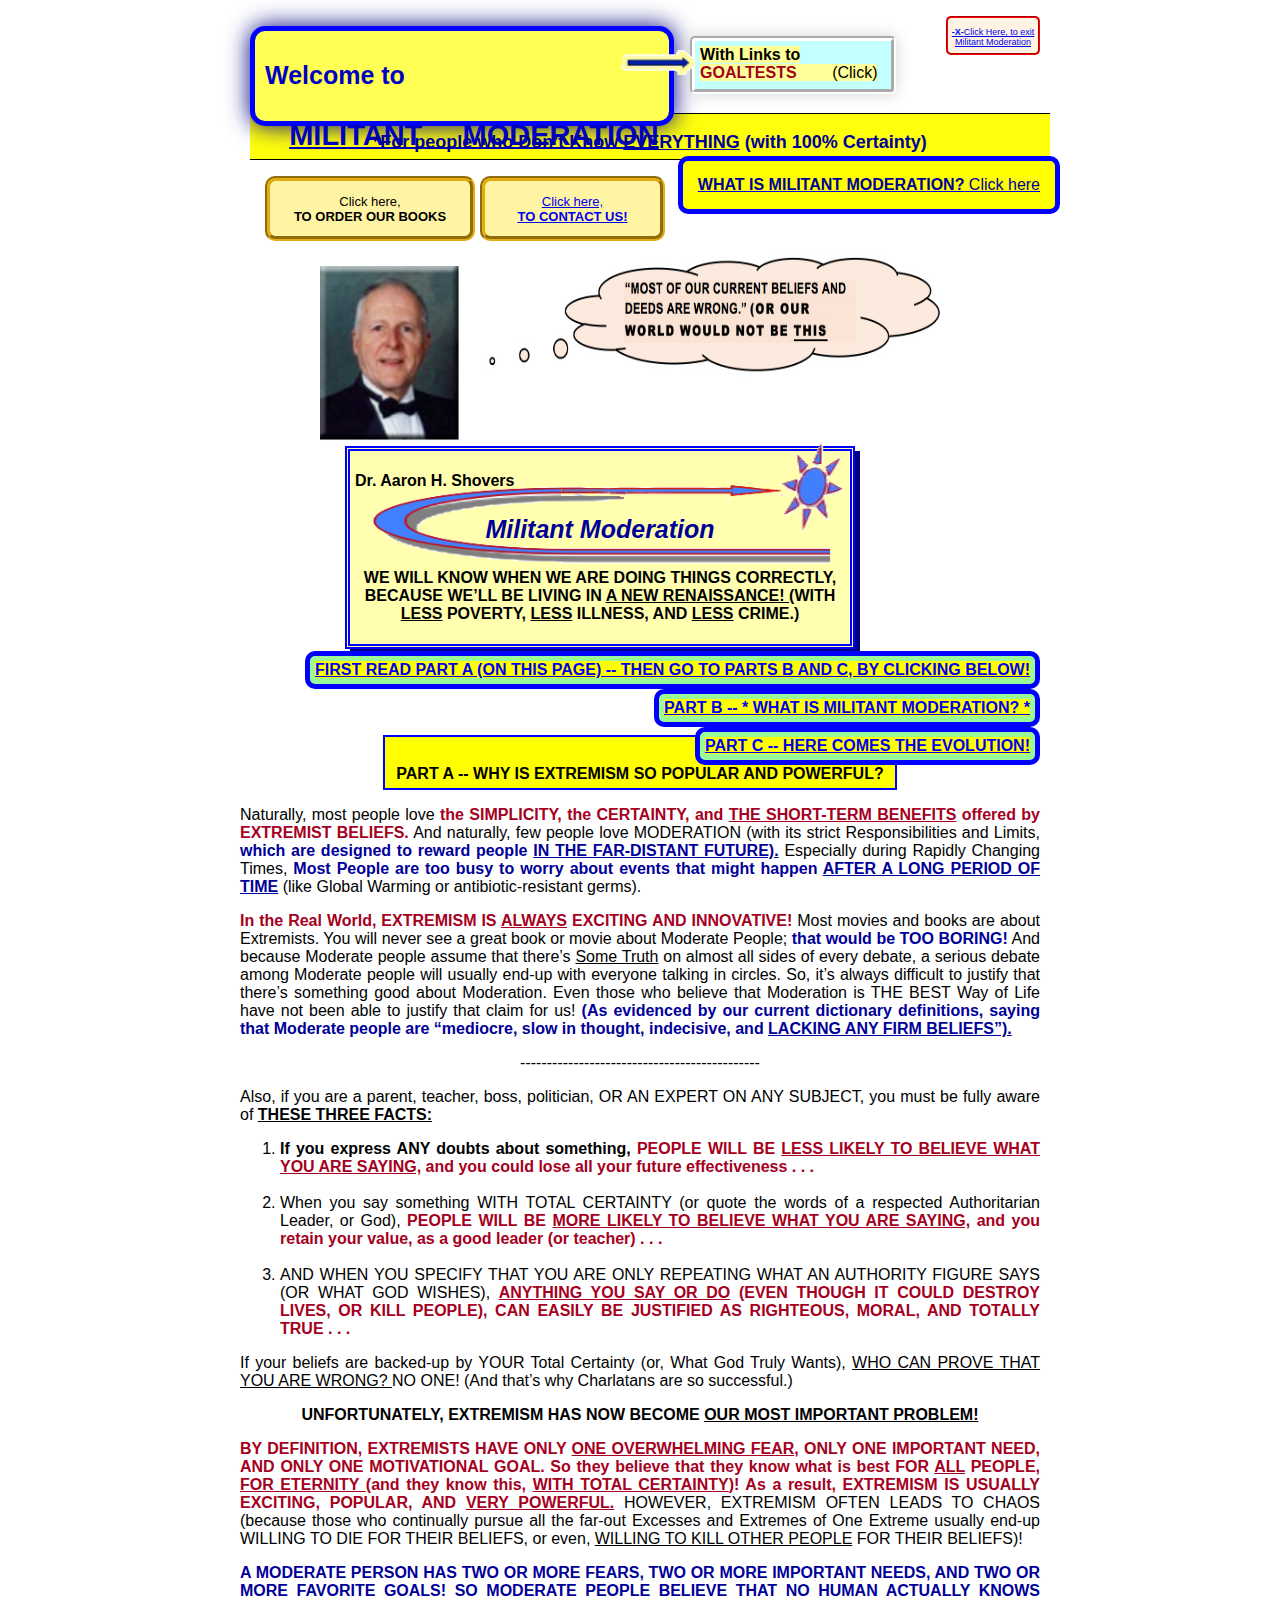
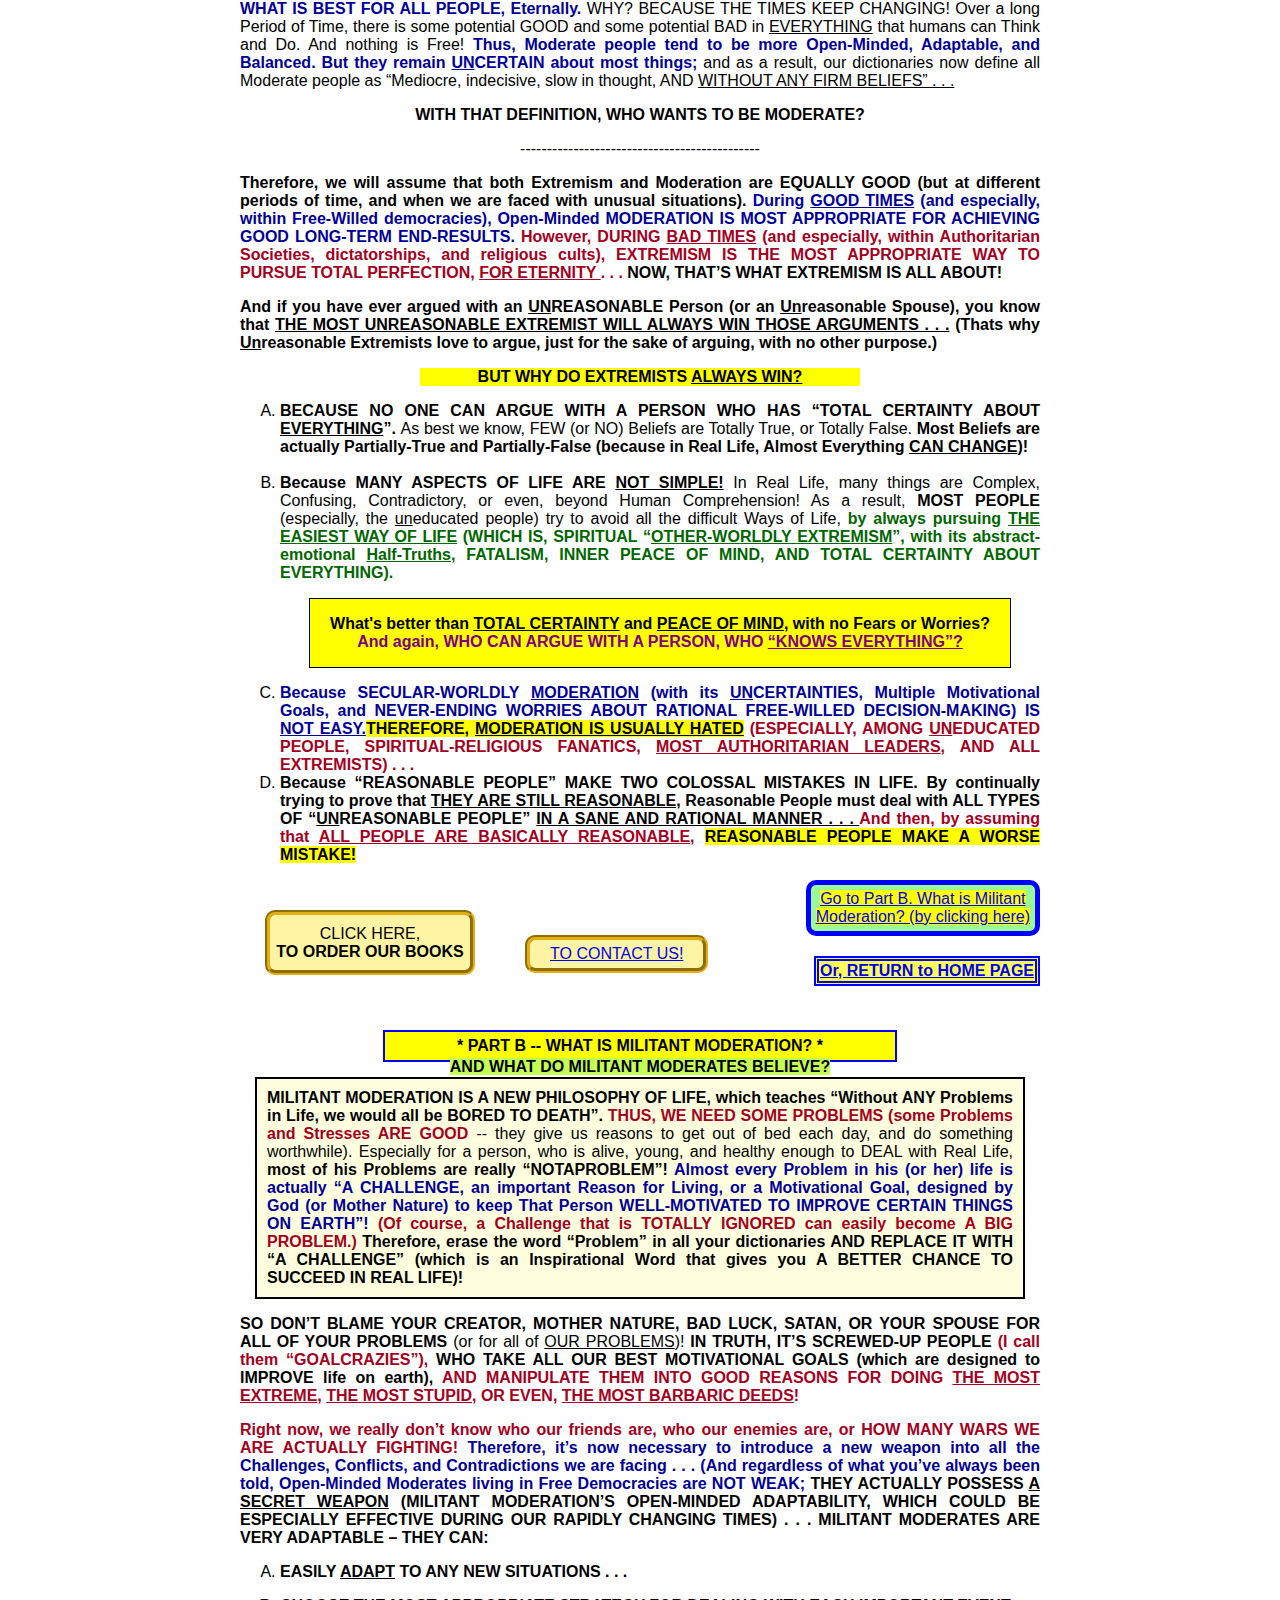
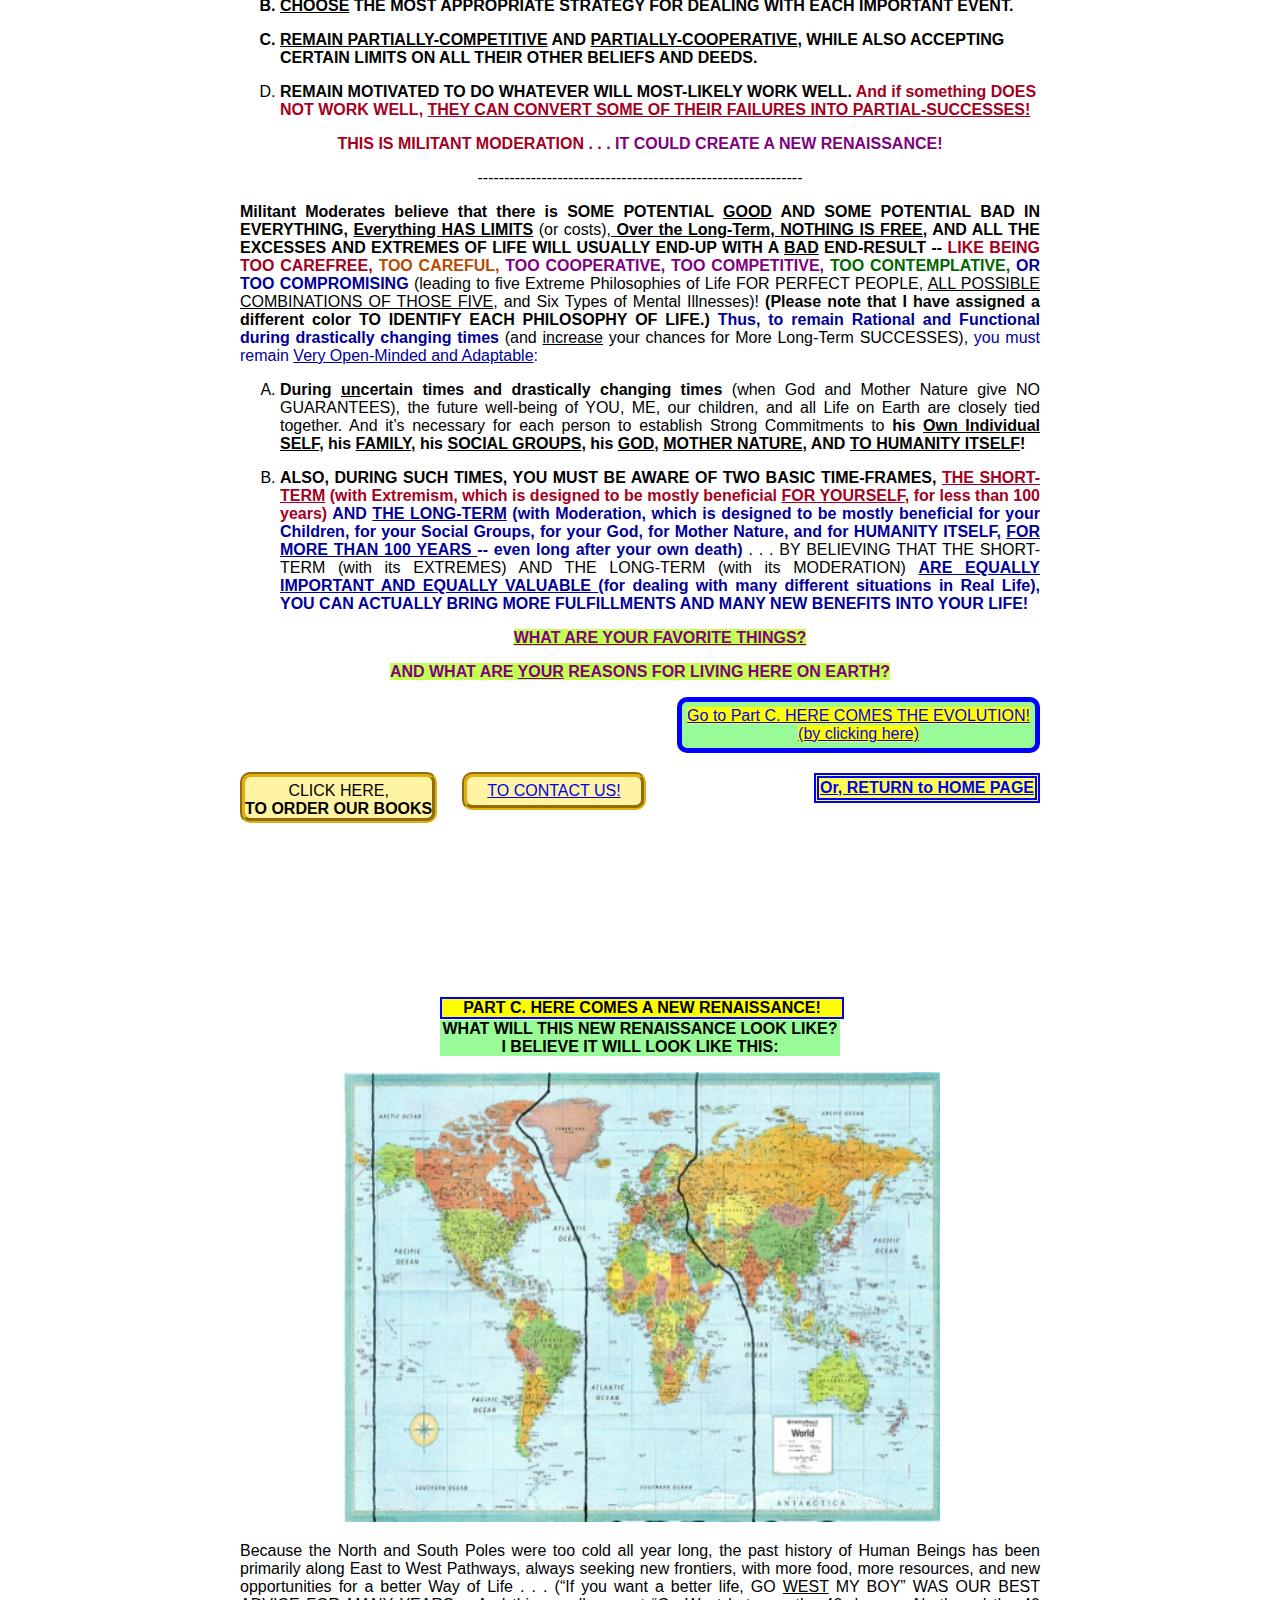
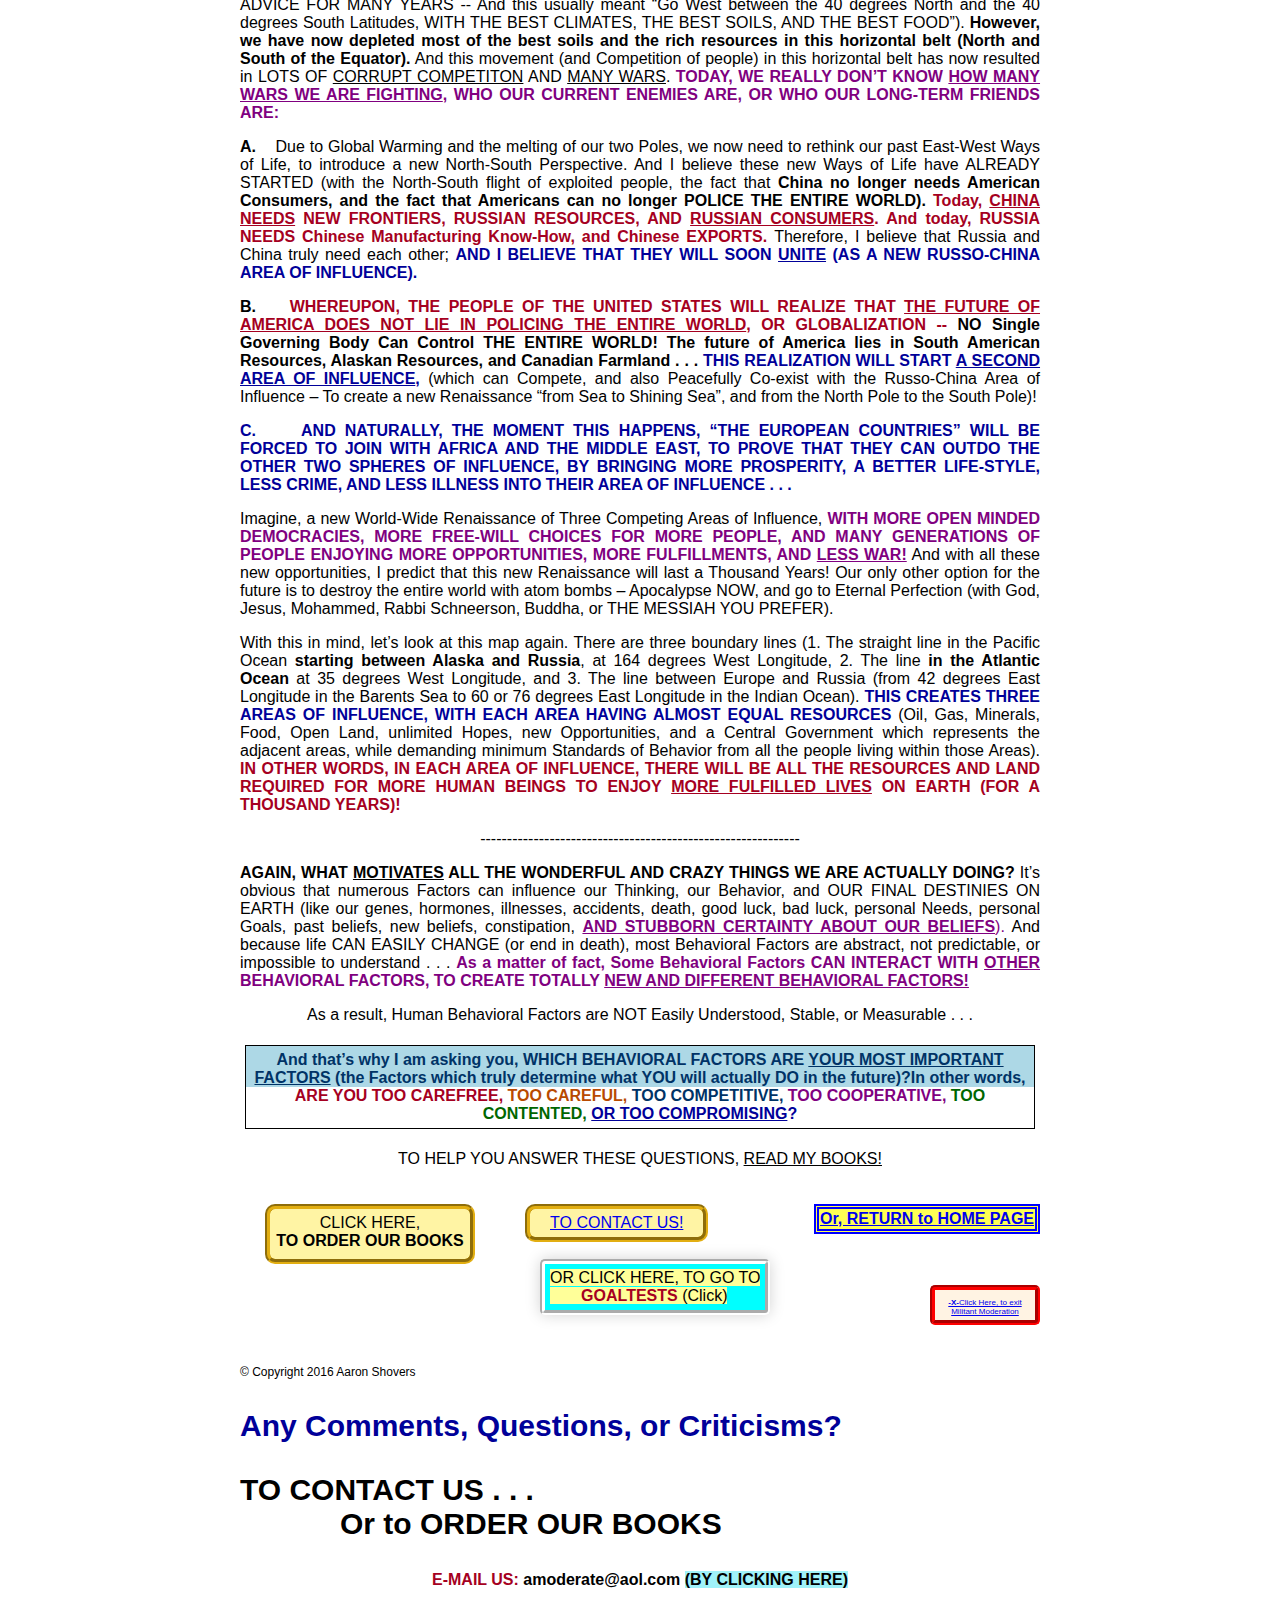
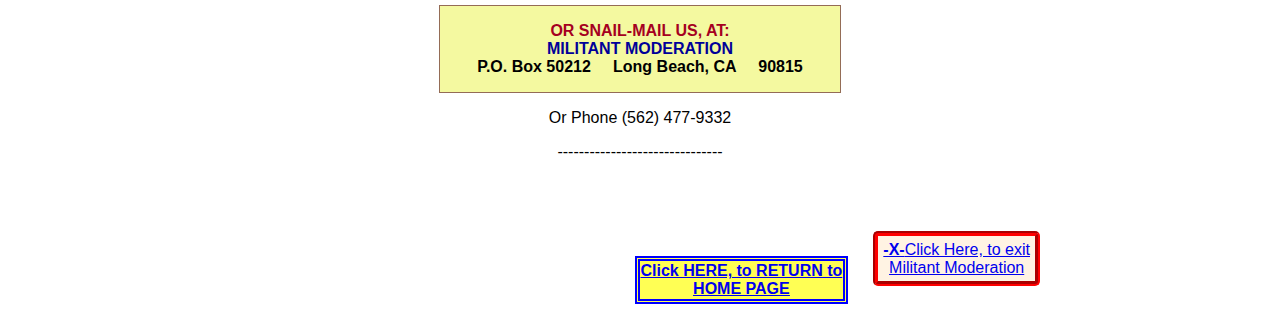
<file: index.html>
<!doctype html>
<html>
  <head>
    <meta charset="UTF-8" />
    <link rel="stylesheet" href="mm.css" />
  </head>
  <body>
    <div id="containerheader">
      <div id="welcometomilitant">
        <b>
          <div align="left">
            <p style="font-size:25px">Welcome to</p>
          </div>
          <p style="font-size:29px">&nbsp;&nbsp;&nbsp;<u>MILITANT &nbsp;&nbsp;&nbsp; MODERATION</u>
        </b>
        </span>
      </div>
      </b></span></p>
      <div id="containerright">
        <div id="withlinkstogoaltests"><span class="paleyellowbackground"><b>With Links to</b><br><span class="red"><b>GOALTESTS</b></span>&nbsp;&nbsp;&nbsp;&nbsp;&nbsp;&nbsp;&nbsp;&nbsp;(Click)</span></div>
        <div id="clickheretoexit1">
          <p style="font-size:5px">
          <center>
            <p style="font-size:9px"><a href="http://www.google.com"><b>-X-</b>Click Here, to exit <br>Militant Moderation</a></p>
          </center>
          </p>
        </div>
      </div>
      <img src="assets/firstarrow.gif" Alt="gotogoaltests" style="position: relative; margin-top: -150px; margin-bottom: 30px; right: 65px; width:80px;height:30px;">
      </b></span>
    </div>
    <div id="containermiddle">
      <center>
        <p>
        <div id="forpeoplewhodontknow">
          <span class="blue">
            <b>
              <p style="font-size:18px">*For people who Don’t Know <u>EVERYTHING</u> (with 100% Certainty)</p>
          </span>
        </div>
        </p></b>
      </center>
      </span>
      <div align="right">
        <div id="whatismilitant"><A href="#yellowblackborder"><span class="blue"><b>WHAT IS MILITANT MODERATION?</b> Click here</A></span></div>
        <div id="containerleft">
          <div id="clickherebooks">
            <center>
              <p style="font-size:13px">Click here,<br> <b>TO ORDER OUR BOOKS</p>
              </b>
            </center>
          </div>
          <div id="clickherecontact">
            <center>
              <p style="font-size:13px"><A HREF="#clickheretoexitend">Click here, <br><b>TO CONTACT US!</A></p>
            </center>
            </b>
          </div>
        </div>
        </p></center>
      </div>
    </div>
    <div id="containeraaronpicture">
      <img src="assets/aaronshovers.jpg" Alt="Dr Aaron Shovers" style="float: left; padding: 30px; width:140px;height:175px;">
      <img src="assets/speech_bubble.jpg" Alt="MOST OF OUR CURRENT BELIEFS AND DEEDS ARE WRONG." style="position: relative; margin-top: 10px; right: 30px; padding: 0px; width:500px;height:150px;">
    </div>
    <div id="aaronshoversboxcontainer">
      <div id="aaronshoversbox">
        <p><b>Dr. Aaron H. Shovers</b></p>
        <div align="center">
          <p>
            <b>
          <p style="font-size:25px"><span class="blue"> <b><i>Militant Moderation</i></b></span></b></p>
        </div>
        <center>
          <p><b>WE WILL KNOW WHEN WE ARE DOING THINGS CORRECTLY,     
            BECAUSE WE’LL BE LIVING IN <u>A NEW RENAISSANCE! </u>
            (WITH <u>LESS</u> POVERTY, <u>LESS</u> ILLNESS, AND <u>LESS</u> CRIME.) 
        </center>
        </b></p></center>
      </div>
      <img src="assets/sunologo.gif" Alt="Sun" style="position: relative; padding: 0px; margin-top: -210px; margin-bottom: 230px; right: -530px; padding: 0px; width:75px;height:100px;">
      <img src="assets/longarrow.gif" Alt="longarrow" style="position: relative; padding: 0px; margin-top: -710px; margin-bottom: 220px; right: -120px; padding: 0px; width:470px;height:100px;">
    </div>
    </p></center>
    <div id="threepartindex">
      <b>
        <div id="indexbluegreenbox"><span class="yellowbackground"><u><A HREF="#yellowblackborder">FIRST READ PART A</u> (ON THIS PAGE) --  THEN GO TO PARTS B AND C, BY CLICKING BELOW!</A>
      </b>
      </b></span></div>
      <b>
        <div id="indexbluegreenboxb"><span class="yellowbackground"><A HREF="#yellowblackborderb">PART B -- * WHAT IS MILITANT MODERATION? *</A>
      </b>
      </span></div>
      <b>
        <div id="indexbluegreenbox"><span class="yellowbackground"><A HREF="#yellowblackborderc">PART C -- HERE COMES THE EVOLUTION! </A>
      </b>
      </div></span>
    </div>
    </div>
    </div>
    <center>
      <b>
        <div id="yellowblackborder">PART A --  WHY IS EXTREMISM SO POPULAR AND POWERFUL?
      </b>
      </div>
    </center>
    </p>
    <div align="justify">
      <p>Naturally, most people love <span class ="red"><b> the SIMPLICITY, the CERTAINTY, and <u>THE SHORT-TERM BENEFITS</u> offered by EXTREMIST BELIEFS.</b> </span> And naturally, few people love MODERATION (with its strict Responsibilities and Limits, <span class="blue"><b>which are designed to reward people <u>IN THE FAR-DISTANT FUTURE).</u></b></span> Especially during Rapidly Changing Times, <span class="blue"><b> Most People are too busy to worry about events that might happen <u>AFTER A LONG PERIOD OF TIME</u></b></span> (like Global Warming or antibiotic-resistant germs).</p>
    </div>
    <div align="justify">
      <p><span class ="red"><b>In the Real World, EXTREMISM IS <u>ALWAYS</u> EXCITING AND INNOVATIVE!</b> </span> Most movies and books are about Extremists.  You will never see a great book or movie about Moderate People; <span class="blue"><b>that would be TOO BORING!</b> </span> And because Moderate people assume that there’s <u>Some Truth</u> on almost all sides of every debate, a serious debate among Moderate people will usually end-up with everyone talking in circles.  So, it’s always difficult to justify that there’s something good about Moderation.  Even those who believe that Moderation is THE BEST Way of Life have not been able to justify that claim for us!
        <span class="blue"><b>(As evidenced by our current dictionary definitions, saying that Moderate people are “mediocre, slow in thought, indecisive, and <u>LACKING ANY FIRM BELIEFS”).</u></b></span>
      </p>
    </div>
    <center>---------------------------------------------</center>
    <div align="justify">
      <p>Also, if you are a parent, teacher, boss, politician, OR AN EXPERT ON ANY SUBJECT, you must be fully aware of <b><u>THESE THREE FACTS:</u></b></p>
      <ul>
        <li>    <b>If you express ANY doubts about something, <span class ="red">PEOPLE WILL BE <u>LESS LIKELY TO BELIEVE WHAT YOU ARE SAYING,</u> and you could lose all your future effectiveness . . .  </span></b></li>
        <br>
        <li>    When you say something WITH TOTAL CERTAINTY (or quote  the words of a respected Authoritarian Leader, or God), <span class ="red"><b>PEOPLE WILL BE <u>MORE LIKELY TO BELIEVE WHAT YOU ARE SAYING,</u> and you retain your value, as a good leader (or teacher) . . .</b></span></li>
        <br>
        <li>  AND WHEN YOU SPECIFY THAT YOU ARE ONLY REPEATING WHAT AN AUTHORITY FIGURE SAYS (OR WHAT GOD WISHES), <span class ="red"><b><u>ANYTHING YOU SAY OR DO</u> (EVEN THOUGH IT COULD DESTROY LIVES, OR KILL PEOPLE), CAN EASILY BE JUSTIFIED AS RIGHTEOUS, MORAL, AND TOTALLY TRUE . . .</b></span></li>
      </ul>
      <p>If your beliefs are backed-up by YOUR Total Certainty (or, What God Truly Wants), <u>WHO CAN PROVE THAT YOU ARE WRONG? </u> NO ONE!   (And that’s why Charlatans are so successful.)</p>
      <p>
      <center><b>UNFORTUNATELY, EXTREMISM HAS NOW BECOME <u>OUR MOST IMPORTANT PROBLEM!</u></b></center>
      </p>
    </div>
    <div align="justify">
      <p><span class ="red"><b>BY DEFINITION, EXTREMISTS HAVE ONLY <u>ONE OVERWHELMING FEAR,</u> ONLY ONE IMPORTANT NEED, AND ONLY ONE MOTIVATIONAL GOAL.  So they believe that they know what is best FOR <u>ALL</u> PEOPLE, <u>FOR ETERNITY </u>(and they know this, <u>WITH TOTAL CERTAINTY</u>)!  As a result, EXTREMISM IS USUALLY EXCITING, POPULAR, AND <u>VERY POWERFUL.</u></b> </span> HOWEVER, EXTREMISM OFTEN LEADS TO CHAOS (because those who continually pursue all the far-out Excesses and Extremes of One Extreme usually end-up WILLING TO DIE FOR THEIR BELIEFS, or even, <u>WILLING TO KILL OTHER PEOPLE</u> FOR THEIR BELIEFS)!</p>
    </div>
    <div align="justify">
      <p><span class ="blue"><b>A MODERATE PERSON HAS TWO OR MORE FEARS, TWO OR MORE IMPORTANT NEEDS, AND TWO OR MORE FAVORITE GOALS!  SO MODERATE PEOPLE BELIEVE THAT NO HUMAN ACTUALLY KNOWS WHAT IS BEST FOR ALL PEOPLE, Eternally.</b></span>  WHY?  BECAUSE THE TIMES KEEP CHANGING!  Over a long Period of Time, there is some potential GOOD and some potential BAD in <u>EVERYTHING</u> that humans can Think and Do.  And nothing is Free! <span class ="blue"> <b>Thus, Moderate people tend to be more Open-Minded, Adaptable, and Balanced. But they remain <u>UN</u>CERTAIN about most things;</b></span> and as a result, our dictionaries now define all Moderate people as “Mediocre, indecisive, slow in thought, AND <u>WITHOUT ANY FIRM BELIEFS” . . .</u> </p>
    </div>
    <p>
    <center><b>WITH THAT DEFINITION, WHO WANTS TO BE MODERATE?</b></center>
    </p>
    <center>---------------------------------------------</center>
    <div align="justify">
      <p><b>Therefore, we will assume that both Extremism and Moderation are EQUALLY GOOD (but at different periods of time, and when we are faced with unusual situations). <span class ="blue"> <b>During <u>GOOD TIMES</u> (and especially, within Free-Willed democracies), Open-Minded MODERATION IS MOST APPROPRIATE FOR ACHIEVING GOOD LONG-TERM END-RESULTS. </b></span> <span class ="red"><b>However, DURING <u>BAD TIMES</u> (and especially, within Authoritarian Societies, dictatorships, and religious cults), EXTREMISM IS THE MOST APPROPRIATE WAY TO PURSUE TOTAL PERFECTION, <u>FOR ETERNITY </u>. . . </b></span> <b>NOW, THAT’S WHAT EXTREMISM IS ALL ABOUT!</b></b></p>
    </div>
    <div align="justify">
      <p><b>And if you have ever argued with an <u>UN</u>REASONABLE Person (or an <u>Un</u>reasonable Spouse), you know that <u>THE MOST UNREASONABLE EXTREMIST WILL ALWAYS WIN THOSE ARGUMENTS . . .</u>
        (Thats why <u>Un</u>reasonable Extremists love to argue, just for the sake of arguing, with no other purpose.)</b>
      </p>
    </div>
    <p>
    <center>
      <b>
        <div id="yellowsansborder">BUT WHY DO EXTREMISTS <u>ALWAYS WIN?</u></div>
      </b>
    </center>
    </p>
    <ol>
      <li>
        <div align="justify"><b>BECAUSE NO ONE CAN ARGUE WITH A PERSON WHO HAS “TOTAL CERTAINTY ABOUT <u>EVERYTHING</u>”. </b> As best we know, FEW (or NO) Beliefs are Totally True, or Totally False. <b> Most Beliefs are actually Partially-True and Partially-False (because in Real Life, Almost Everything <u>CAN CHANGE</u>)!</b>
      </li>
      </div>
      <br>
      <li>
        <div align="justify"><b>Because MANY ASPECTS OF LIFE ARE <u>NOT SIMPLE!</u></b>  In Real Life, many things are Complex, Confusing, Contradictory, or even, beyond Human Comprehension!  As a result, <b>MOST PEOPLE</b> (especially, the <u>un</u>educated people) try to avoid all the difficult Ways of Life, <span class ="green"><b>by always pursuing <u>THE EASIEST WAY OF LIFE</u> (WHICH IS, SPIRITUAL “<u>OTHER-WORLDLY EXTREMISM</u>”, with its abstract-emotional <u>Half-Truths</u>, FATALISM, INNER PEACE OF MIND, AND TOTAL CERTAINTY ABOUT EVERYTHING).</b></span>
      </li>
      </div>
      <br><br>
      <center>
        <div id="yellowbigblackborder">
          <b>
            <p>What's better than <u>TOTAL CERTAINTY</u> and <u>PEACE OF MIND</u>, with no Fears or Worries?<br>
              <span class ="purple">And again, WHO CAN ARGUE WITH A PERSON, WHO <u> “KNOWS EVERYTHING”?</u></span>
            </p>
        </div>
        </b>
      </center>
      <br><br>
      <li>
        <div align="justify"><b><span class ="blue">Because SECULAR-WORLDLY <u>MODERATION</u> (with its <u>UN</u>CERTAINTIES, Multiple Motivational Goals, and NEVER-ENDING WORRIES ABOUT RATIONAL FREE-WILLED DECISION-MAKING) IS <u>NOT EASY.</u></span><span class="yellowbackground">THEREFORE, <u>MODERATION IS USUALLY HATED</u></span> <span class ="red"> (ESPECIALLY, AMONG <u>UN</u>EDUCATED PEOPLE, SPIRITUAL-RELIGIOUS FANATICS, <u>MOST AUTHORITARIAN LEADERS</u>, AND ALL EXTREMISTS) . . .</b></span>
      </li>
      </b></div>
      <li>
        <div align="justify"><b>Because “REASONABLE PEOPLE” MAKE TWO COLOSSAL MISTAKES IN LIFE.  By continually trying to prove that <u>THEY ARE STILL REASONABLE,</u> Reasonable People must deal with ALL TYPES OF “<u>UN</u>REASONABLE  PEOPLE” <u>IN A SANE AND RATIONAL MANNER . . .  </u><span class ="red">And then, by assuming that <u>ALL PEOPLE ARE BASICALLY REASONABLE,</u></span> <span class="yellowbackground">REASONABLE PEOPLE MAKE A WORSE MISTAKE!</b>
      </li>
      </span></b></div>
    </ol>
    <div id="indexbluegreenbox">
      <center><A HREF="#yellowblackborderb"><span class="yellowbackground">Go to Part B. What is Militant<br> Moderation? (by clicking here)</A></span></center>
    </div>
    <div id="containerpartconclusion">
      <div id="clickherebooksb">
        <center>CLICK HERE, <br> <b>TO ORDER OUR BOOKS</b></center>
      </div>
      <div id="tocontactusb">
        <center><A HREF="#clickheretoexitend">TO CONTACT US!</A></center>
      </div>
      <div id="returntohomepage">
        <center><b><A HREF="#containerheader">Or, RETURN to HOME PAGE</A></b></center>
      </div>
    </div>
    <p>
    <center>
      <div class id="yellowblackborderb"><b>* PART B -- WHAT IS MILITANT MODERATION? * </b> </div>
    </center>
    </p>
    <p>
    <center><span class ="greenbackground"><b>AND WHAT DO MILITANT MODERATES BELIEVE?</b></span></center>
    </p>
    <div class id="newphilosophyoflife">
      <div align="justify"><b>MILITANT MODERATION IS A NEW PHILOSOPHY OF LIFE, which teaches “Without ANY Problems in Life, we would all be BORED TO DEATH”. <span class ="red"> THUS, WE NEED SOME PROBLEMS (some Problems and Stresses ARE GOOD </b></span>-- they give us reasons to get out of bed each day, and do something worthwhile).  Especially for a person, who is alive, young, and healthy enough to DEAL with Real Life, <b>most of his Problems are really “NOTAPROBLEM”! </b><b>  <span class ="blue">Almost every Problem in his (or her) life is actually “A CHALLENGE, an important Reason for Living, or a Motivational Goal, designed by God (or Mother Nature) to keep That Person WELL-MOTIVATED TO IMPROVE CERTAIN THINGS ON EARTH”! </span><span class ="red"> (Of course, a Challenge that is TOTALLY IGNORED can easily become A BIG PROBLEM.) </span> Therefore, erase the word “Problem” in all your dictionaries AND REPLACE IT WITH “A CHALLENGE” (which is an Inspirational Word that gives you A BETTER CHANCE TO SUCCEED IN REAL LIFE)!</b></div>
      </b>
    </div>
    <p>
      <b>
    <div align="justify">SO DON’T BLAME YOUR CREATOR, MOTHER NATURE, BAD LUCK, SATAN, OR YOUR SPOUSE FOR ALL OF YOUR PROBLEMS</b> (or for all of <u>OUR PROBLEMS</u>)! <b> IN TRUTH, IT’S SCREWED-UP PEOPLE<span class ="red"> (I call them “GOALCRAZIES”),</span> WHO TAKE ALL OUR BEST MOTIVATIONAL GOALS (which are designed to IMPROVE life on earth),<span class ="red"> AND MANIPULATE THEM INTO GOOD REASONS FOR DOING <u>THE MOST EXTREME</u>, <u>THE MOST STUPID</u>, OR EVEN, <u>THE MOST BARBARIC DEEDS</u>!</b></span></p></b></div>
    <p>
    <div align="justify"><span class ="red"><b>Right now, we really don’t know who our friends are, who our enemies are, or HOW MANY WARS WE ARE ACTUALLY FIGHTING!</span><span class ="blue">  Therefore, it’s now necessary to introduce a new weapon into all the Challenges, Conflicts, and Contradictions we are facing . . .  (And regardless of what you’ve always been told, Open-Minded Moderates living in Free Democracies are NOT WEAK; </span>THEY ACTUALLY POSSESS <u>A SECRET WEAPON</u> (MILITANT MODERATION’S OPEN-MINDED ADAPTABILITY, WHICH COULD BE ESPECIALLY EFFECTIVE DURING OUR RAPIDLY CHANGING TIMES) . . .  MILITANT MODERATES ARE VERY ADAPTABLE – THEY CAN:</b></p></span></div>
    <ol>
      <p>
        <b>
      <li>  EASILY <u>ADAPT</u> TO ANY NEW SITUATIONS . . . </p></li>
      <p><li> <u>CHOOSE</u> THE MOST APPROPRIATE STRATEGY FOR DEALING WITH EACH IMPORTANT EVENT.</p></li>
      <p><li> <u>REMAIN PARTIALLY-COMPETITIVE</u> AND <u>PARTIALLY-COOPERATIVE</u>, WHILE ALSO ACCEPTING CERTAIN LIMITS ON ALL THEIR OTHER BELIEFS AND DEEDS.</p></li>
      <p><li> REMAIN MOTIVATED TO DO WHATEVER WILL MOST-LIKELY WORK WELL.  <span class ="red">And if something DOES NOT WORK WELL, <u>THEY CAN CONVERT SOME OF THEIR FAILURES INTO PARTIAL-SUCCESSES!</u></b></span></p></li>
      </p></p></p></b></p>
    </ol>
    <p>
    <center><span class ="red"><b>THIS IS MILITANT MODERATION . . .</span><span class ="purple">  IT COULD CREATE A NEW RENAISSANCE!</b></span></center>
    </p>
    </ol>
    <center>-------------------------------------------------------------</center>
    <p>
      <b>
    <div align="justify">Militant Moderates believe that there is SOME POTENTIAL <u>GOOD</u> AND SOME POTENTIAL BAD IN EVERYTHING, <u>Everything HAS LIMITS</u></b> (or costs),<b><u> Over the Long-Term, NOTHING IS FREE</u>, AND ALL THE EXCESSES AND EXTREMES OF LIFE WILL USUALLY END-UP WITH A <u>BAD</u> END-RESULT  -- <span class ="red">LIKE BEING TOO CAREFREE, </span><span class ="yellow">TOO CAREFUL,</span><span class ="purple"> TOO COOPERATIVE, TOO COMPETITIVE,</span><span class ="green"> TOO CONTEMPLATIVE,</span><span class ="blue"> OR TOO COMPROMISING </span></b>(leading to five Extreme Philosophies of Life FOR PERFECT PEOPLE, <u>ALL POSSIBLE COMBINATIONS OF THOSE FIVE</u>, and Six Types of Mental Illnesses)!  <b>(Please note that I have assigned a different color TO IDENTIFY EACH PHILOSOPHY OF LIFE.)  <span class ="blue">Thus, to remain Rational and Functional during drastically changing times </span></b>(and <u>increase</u> your chances for More Long-Term SUCCESSES), <span class ="blue">you must remain <u>Very Open-Minded and Adaptable</u>:</span></p></div>
    <ol>
      <p>
      <li>
        <div align="justify"><b>During <u>un</u>certain times and drastically changing times</b> (when God and Mother Nature give NO GUARANTEES), the future well-being of YOU, ME, our children, and all Life on Earth are closely tied together.  And it’s necessary for each person to establish Strong Commitments to <b>his <u>Own Individual SELF</u>, his <u>FAMILY</u>, his <u>SOCIAL GROUPS</u>, his <u>GOD</u>, <u>MOTHER NATURE</u>, AND <u>TO HUMANITY ITSELF</u>!  </b></p></span>
      </li>
      </div>
      <p>
      <li>
        <div align="justify"><b>ALSO, DURING SUCH TIMES, YOU MUST BE AWARE OF TWO BASIC TIME-FRAMES, <span class ="red"><u>THE SHORT-TERM</u> (with Extremism, which is designed to be mostly beneficial <u>FOR YOURSELF</u>, for less than 100 years) </span><span class ="blue">AND <u>THE LONG-TERM</u> (with Moderation, which is designed to be mostly beneficial for your Children, for your Social Groups, for your God, for Mother Nature, and for HUMANITY ITSELF, <u>FOR MORE THAN 100 YEARS </u>-- even long after your own death)</span> </b>. . .  BY BELIEVING THAT THE SHORT-TERM (with its EXTREMES) AND THE LONG-TERM (with its MODERATION) <span class ="blue"><b><u>ARE EQUALLY IMPORTANT AND EQUALLY VALUABLE </u>(for dealing with many different situations in Real Life), YOU CAN ACTUALLY BRING MORE FULFILLMENTS AND MANY NEW BENEFITS INTO YOUR LIFE!</span></b></p></span></div>
        <p>
        <center><span class ="purple"><b> <span class="greenbackground"> <u>WHAT ARE YOUR FAVORITE THINGS?</u></p></span></b></span></center>
        </p></span>
      </li>
    </ol>
    <center>
      <b>
        <p><span class ="purple"><span class="greenbackground">AND WHAT ARE <u>YOUR</u> REASONS FOR LIVING HERE ON EARTH?</span>
    </center>
    </p></span></p></center></p></p></b>
    <div id="indexbluegreenbox">
      <center><A HREF="#partc"><span class="yellowbackground">Go to Part C. HERE COMES THE EVOLUTION!<br>(by clicking here)</A></span></center>
    </div>
    <div id="containerpartconclusion">
      <div id="clickherebooksc">
        <center>CLICK HERE, <br> <b>TO ORDER OUR BOOKS</b></center>
      </div>
      <div id="tocontactus">
        <center><A HREF="#clickheretoexitend">TO CONTACT US!</A></center>
      </div>
      <div id="returntohomepage">
        <center><b><A HREF="#containerheader">Or, RETURN to HOME PAGE</A>
          </b>
        </center>
      </div>
    </div>
    </A></center></div></center></p></li></p></ol>
    <div id="yellowblackborderc">
      <b>
        <center>PART C.  HERE COMES A NEW RENAISSANCE!
      </b>
      </center>
    </div>
    <p>
    <center>
      <div id="whatwillthisnew"><b>WHAT WILL THIS NEW RENAISSANCE LOOK LIKE? <br> I BELIEVE IT WILL LOOK LIKE THIS:</b></div>
    </center>
    </b></p></b>
    <center><img src="assets/worldmap.jpg" Alt="world map" style="float: center; width:600px;height:450px;"> </center>
    <p>
    <div align="justify">Because the North and South Poles were too cold all year long, the past history of Human Beings has been primarily along East to West Pathways, always seeking new frontiers, with more food, more resources, and new opportunities for a better Way of Life . . .  (“If you want a better life, GO <u>WEST</u> MY BOY” WAS OUR BEST ADVICE FOR MANY YEARS --  And this usually meant “Go West between the 40 degrees North and the 40 degrees South Latitudes, WITH THE BEST CLIMATES, THE BEST SOILS, AND THE BEST FOOD”).  <b>However, we have now depleted most of the best soils and the rich resources in this horizontal belt (North and South of the Equator).</b>  And this movement (and Competition of people) in this horizontal belt has now resulted in LOTS OF <u>CORRUPT COMPETITON</u> AND <u>MANY WARS</u>.  <span class ="purple"><b>TODAY, WE REALLY DON’T KNOW <u>HOW MANY WARS WE ARE FIGHTING</u>, WHO OUR CURRENT ENEMIES ARE, OR WHO OUR LONG-TERM FRIENDS ARE:</span></b></p></span></div>
    <div align="justify"><b>A.  &nbsp;  &nbsp;</b>Due to Global Warming and the melting of our two Poles, we now need to rethink our past East-West Ways of Life, to introduce a new North-South Perspective.  And I believe these new Ways of Life have ALREADY STARTED (with the North-South flight of exploited people, the fact that <b>China no longer needs American Consumers, and the fact that Americans can no longer POLICE THE ENTIRE WORLD).  <span class ="red">Today, <u>CHINA NEEDS</u> NEW FRONTIERS, RUSSIAN RESOURCES, AND <u>RUSSIAN CONSUMERS</u>.  And today, RUSSIA NEEDS Chinese Manufacturing Know-How, and Chinese EXPORTS. </b></span> Therefore, I believe that Russia and China truly need each other; <span class ="blue"><b>AND I BELIEVE THAT THEY WILL SOON <u>UNITE</u> (AS A NEW RUSSO-CHINA AREA OF INFLUENCE). </b> </span></b></div>
    <p>
      <b>
    <div align="justify">B. &nbsp;  &nbsp;</b><span class ="red"><b>WHEREUPON, THE PEOPLE OF THE UNITED STATES WILL REALIZE THAT <u>THE FUTURE OF AMERICA DOES NOT LIE IN POLICING THE ENTIRE WORLD</u>, OR GLOBALIZATION --</span> NO Single Governing Body Can Control THE ENTIRE WORLD!  The future of America lies in South American Resources, Alaskan Resources, and Canadian Farmland . . .  <span class ="blue">THIS REALIZATION WILL START <u>A SECOND AREA OF INFLUENCE</u>,</b> </span>(which can Compete, and also Peacefully Co-exist with the Russo-China Area of Influence – To create a new Renaissance “from Sea to Shining Sea”, and from the North Pole to the South Pole)! </p></b></span></div>
    <div align="justify">
      <p><span class ="blue"><b>C.  &nbsp;  &nbsp;  AND NATURALLY, THE MOMENT THIS HAPPENS, “THE EUROPEAN COUNTRIES” WILL BE FORCED TO JOIN WITH AFRICA AND THE MIDDLE EAST, TO PROVE THAT THEY CAN OUTDO THE OTHER TWO SPHERES OF INFLUENCE, BY BRINGING MORE PROSPERITY, A BETTER LIFE-STYLE, LESS CRIME, AND LESS ILLNESS INTO THEIR AREA OF INFLUENCE . . . </b></span></p>
    </div>
    <div align="justify">
      <p>Imagine, a new World-Wide Renaissance of Three Competing Areas of Influence, <span class ="purple"><b>WITH MORE OPEN MINDED DEMOCRACIES, MORE FREE-WILL CHOICES FOR MORE PEOPLE, AND MANY GENERATIONS OF PEOPLE ENJOYING MORE OPPORTUNITIES, MORE FULFILLMENTS, AND <u>LESS WAR!</u></b> </span> And with all these new opportunities, I predict that this new Renaissance will last a Thousand Years!  Our only other option for the future is to destroy the entire world with atom bombs – Apocalypse NOW, and go to Eternal Perfection (with God, Jesus, Mohammed, Rabbi Schneerson, Buddha, or THE MESSIAH YOU PREFER).</p>
    </div>
    <div align="justify">
      <p>With this in mind, let’s look at this map again.  There are three boundary lines (1. The straight line in the Pacific Ocean <b>starting between Alaska and Russia</b>, at 164 degrees West Longitude, 2. The line <b>in the Atlantic Ocean</b> at 35 degrees West Longitude, and 3. The line between Europe and Russia (from 42 degrees East Longitude in the Barents Sea to 60 or 76 degrees East Longitude in the Indian Ocean).  <span class ="blue"><b>THIS CREATES THREE AREAS OF INFLUENCE, WITH EACH AREA HAVING ALMOST EQUAL RESOURCES </b></span>(Oil, Gas, Minerals, Food, Open Land, unlimited Hopes, new Opportunities, and a Central Government which represents the adjacent areas, while demanding minimum Standards of Behavior from all the people living within those Areas).  <span class ="red"><b>IN OTHER WORDS, IN EACH AREA OF INFLUENCE, THERE WILL BE ALL THE RESOURCES AND LAND REQUIRED FOR MORE HUMAN BEINGS TO ENJOY <u>MORE FULFILLED LIVES</u> ON EARTH (FOR A THOUSAND YEARS)!</b></span> </p>
    </div>
    <center>------------------------------------------------------------</center>
    <div align="justify">
      <p><b>AGAIN, WHAT <u>MOTIVATES</u> ALL THE WONDERFUL AND CRAZY THINGS WE ARE ACTUALLY DOING? </b> It’s obvious that numerous Factors can influence our Thinking, our Behavior, and OUR FINAL DESTINIES ON EARTH (like our genes, hormones, illnesses, accidents, death, good luck, bad luck, personal Needs, personal Goals, past beliefs, new beliefs, constipation, <span class ="purple"> <b><u>AND STUBBORN CERTAINTY ABOUT OUR BELIEFS</u></b>).  </span> And because life CAN EASILY CHANGE (or end in death), most Behavioral Factors are abstract, not predictable, or impossible to understand . . .  <span class ="purple"><b>As a matter of fact, Some Behavioral Factors CAN INTERACT WITH <u>OTHER</u> BEHAVIORAL FACTORS, TO CREATE TOTALLY <u>NEW AND DIFFERENT BEHAVIORAL FACTORS!</u></b></span></p>
    </div>
    <p>
    <center>As a result, Human Behavioral Factors are NOT Easily Understood, Stable, or Measurable . . .</center>
    <p>
    <p>
    <center>
      <div id="andthatswhy"><b>And that’s why I am asking you, WHICH BEHAVIORAL FACTORS ARE <u>YOUR MOST IMPORTANT FACTORS</u> (the Factors which truly determine what YOU will actually DO in the future)?In other words, <span class ="red">ARE YOU TOO CAREFREE,</span><span class ="yellow"> TOO CAREFUL,</span> TOO COMPETITIVE,
        <span class ="purple">TOO COOPERATIVE, </span><span class ="green">TOO CONTENTED,</span><span class ="blue"> <u>OR TOO COMPROMISING</u>?</span></b>
    </center>
    </p></div>
    <p>
    <center>TO HELP YOU ANSWER THESE QUESTIONS, <u>READ MY BOOKS!</u></center>
    </p>
    <div id="containerpartconclusion">
      <div id="clickherebooksfinal">
        <center>CLICK HERE, <br> <b>TO ORDER OUR BOOKS</b></center>
      </div>
      <div id="tocontactusend">
        <center><A HREF="#clickheretoexitend">TO CONTACT US!</A></center>
      </div>
      <div id="returntohomepage">
        <center><b><A HREF="#containerheader">Or, RETURN to HOME PAGE</A></b></center>
      </div>
    </div>
    <div id="containerrightend">
      <div id="withlinkstogoaltestsend"><span class="paleyellowbackground">OR CLICK HERE, TO GO TO <br> <span class="red"><b>&nbsp;&nbsp;&nbsp;&nbsp;&nbsp;&nbsp;&nbsp;GOALTESTS</b></span> (Click)</span></div>
    </div>
    <div id="clickheretoexitend">
      <center>
        <a href="www.google.com">
          <p style="font-size:8px"><b>-X-</b>Click Here, to exit<br> Militant Moderation</p>
        </a>
        </p>
      </center>
    </div>
    </div>
    <p style="font-size:12px">© Copyright 2016 Aaron Shovers</p>
    <p>
    <p style="font-size:30px"><span class ="blue"><b>Any Comments, Questions, or Criticisms?</p>
    </b></span>  </p>
    <p style="font-size:30px"><b> TO CONTACT US . . .<br>
      &nbsp;  &nbsp;  &nbsp;  &nbsp;  &nbsp;  &nbsp; Or to ORDER OUR BOOKS </b>
    </p>
    <p>
    <center>
      <b>
        <span class="red">E-MAIL US: </span> <b>amoderate@aol.com <span class="lightbluebackground">(BY CLICKING HERE)</span></b></span>
    </center>
    </p>
    <center><div id="orsnailmail"><p><center><span class="red">OR SNAIL-MAIL US, AT:</span> <br>
    <span class="blue">MILITANT MODERATION</span><br>
    P.O. Box 50212 &nbsp; &nbsp;   Long Beach, CA  &nbsp; &nbsp;  90815</center></b></p></div></center>
    <p>
    <center> Or Phone (562) 477-9332</center>
    </p>
    <center>-------------------------------</center>
    <div id="containerright">
      <div id="finalreturntohomepage">
        <center><b><A HREF="#containerheader">Click HERE, to RETURN to<br> <u>HOME PAGE</A></u></b></center>
      </div>
      <div id="clickheretoexit">
        <center><a href="http://www.google.com"><b>-X-</b>Click Here, to exit<br> Militant Moderation</a></p></center>
      </div>
    </div>
  </body>
</html>
</file>
<file: mm.css>
head {
    max-width:800px;
    margin: 0 auto; 
}
body {
	font-family:Arial;
    max-width: 800px;
    margin: 0 auto;
}
ul li{
    list-style-type: decimal;
}
ol li{
    list-style-type: upper-alpha;
}
.indent {
    text-indent: 50px;
}
.red {
	color: rgb(165, 0, 33);
}
.green {
	color: rgb(0,102,0);
	
}
.blue {
	color: rgb(0,0,153);
}
.purple {
	color: rgb(128,0,128);
}
.yellow {
	color:rgb(184, 74, 0);
}
.brown {
    color: rgb( 102, 51, 0);
}
.lightbluebackground {
    background-color: #a0f2f9;
}
.paleyellowbackground {
    background-color: rgb(255,255,153);
}
.yellowbackground {
	background-color: #ffff00;
}
.yellowbackgroundblueborder {
    background-color: #ffff00;
    border:5px solid blue;
    padding:5px;
    margin: 15px;
    border-top-left-radius:10px ;
    border-top-right-radius:10px;
    border-bottom-left-radius:10px;
    border-bottom-right-radius:10px;
}
.yellowbackgroundbluebordercorners {
    background-color: #ffff00;
    border:5px solid blue;
    padding:5px;
    margin: 15px;
}
.greenbackground {
	background-color: rgb(195, 255, 84);
}
.partc {
	background-color: #ffff00;
	border: 1px solid black;
	margin: 15px;
}
#yellowblackborder {
    width: 500px;
    height:auto;
    float: center;
    padding: 5px; 
    border: 2px solid blue;
    margin-top: 575px;
    background-color:#ffff00;
}
#yellowblackborderb {
    width: 500px;
    height:auto;
    float: center;
    padding: 5px; 
    border: 2px solid blue;
    margin: 15px;
    margin-top:50px;
    margin-bottom: -20px;
    background-color:#ffff00;
}
#yellowblackborderc {
    width: 400px;
    height:auto;
    float: center;
    padding: 0px; 
    border: 2px solid blue;
    margin-top: 200px;
    margin-bottom: -15px;
    margin-left: 200px;
    background-color:#ffff00;
}
#newphilosophyoflife {
	width: auto;
    padding: 10px; 
    border: 2px solid black;
    margin: 15px;
    margin-top: -15px;
    background-color:#FFFFE0;
}
#yellowbigblackborder {
    width: 700px;
    padding: 0px; 
    border: 1px solid black;
    margin-top: -20px;
    margin-bottom: -20px;
    float: center;
    background-color:#ffff00;
}
#yellowsansborder {
    width: 440px;
    padding: 0px; 
    border: 0px
    margin-bottom: 0px;
    margin-top: 0px;
    background-color:#ffff00;
}
#yellowbackground {
    width: 420px;
    padding: 10px; 
    border: 0px
    margin: 10px;
    background-color:#ffff00;
 }
 #welcometomilitant {
    width: auto;
    height: 80px;
    padding-top:5px;
    padding-bottom:5px;
    padding-left: 10px; 
    padding-right: 10px;
    border: 5px solid blue;
    color: rgb(0,0,192);
    margin: 10px;
    margin-bottom:0px;
    float:left;
    box-shadow: 0px 0px 25px #000080;
    background-color: rgb(255, 255, 84);
    border-top-left-radius:15px ;
    border-top-right-radius:15px;
    border-bottom-left-radius:15px;
    border-bottom-right-radius:15px;

}
#withlinkstogoaltests {
    background-color: rgb(195, 255, 255);
    width: 186px;
    height: 38px;
    padding: 5px;
    margin-right: 50px;
    margin-top: -50px;
    float: left;
    position: relative; 
    border: 5px groove white;
    border-top-left-radius:5px ;
    border-top-right-radius:5px;
    border-bottom-left-radius:5px;
    border-bottom-right-radius:5px;
    box-shadow: 0px 0px 15px #D3D3D3;

}
#withlinkstogoaltestsend {
    background-color: #00FFFF;
    width: auto;
    height: auto;
    padding: 5px;
    margin-left: 300px;
    margin-right: 50px;
    margin-top: -30px;
    float: left;
    position: relative; 
    border: 5px groove white;
    border-top-left-radius:5px ;
    border-top-right-radius:5px;
    border-bottom-left-radius:5px;
    border-bottom-right-radius:5px;
    box-shadow: 0px 0px 15px #D3D3D3;

}
#clickherebooks {
    background-color: rgb(255, 244, 164);
    float: left;
    border:5px groove #E2AE11;
    width: 200px;
    height: 40px;
    padding-top:0px;
    padding-bottom:15px;
    margin: 25px;
    border-top-left-radius:10px ;
    border-top-right-radius:10px;
    border-bottom-left-radius:10px;
    border-bottom-right-radius:10px;
}
    #clickherebooksb {
    background-color: rgb(255, 244, 164);
    float: left;
    border:5px groove #E2AE11;
    width: 200px;
    height: 40px;
    padding-top:10px;
    padding-bottom:5px;
    margin: 25px;
    margin-top:30px;
    border-top-left-radius:10px ;
    border-top-right-radius:10px;
    border-bottom-left-radius:10px;
    border-bottom-right-radius:10px;
}
#clickherebooksfinal {
    background-color: rgb(255, 244, 164);
    float: left;
    border:5px groove #E2AE11;
    width: 200px;
    height: 40px;
    padding-top:5px;
    padding-bottom:5px;
    margin: 25px;
    margin-top:20px;
    border-top-left-radius:10px ;
    border-top-right-radius:10px;
    border-bottom-left-radius:10px;
    border-bottom-right-radius:10px;
}
#clickherebooksc {
    background-color: rgb(255, 244, 164);
    float: left;
    border:5px groove #E2AE11;
    width: auto;
    padding-top:5px;
    margin-top: 75px;
    border-top-left-radius:10px;
    border-top-right-radius:10px;
    border-bottom-left-radius:10px;
    border-bottom-right-radius:10px;
}
#clickherecontact {
    background-color: rgb(255, 244, 164);
    float: left;
    border:5px groove #E2AE11;
    width: 175px;
    height: 40px;
    padding-bottom:15px;
    padding-top:0px;
    margin: 25px;
    margin-left:-20px;
    border-top-left-radius:10px;
    border-top-right-radius:10px;
    border-bottom-left-radius:10px;
    border-bottom-right-radius:10px;
}
#clickheretoexit1 {
    width: 90px;
    height: 35px;
    padding: 0px;
    border: 2px groove red;
    position: relative; 
    margin-bottom: -250px; 
    margin-top: -70px;
    margin-left: 0px;
    margin-right: 0px;
    float: right;
    background-color: rgb(255, 243, 227);
    border-top-left-radius:5px ;
    border-top-right-radius:5px;
    border-bottom-left-radius:5px;
    border-bottom-right-radius:5px;
}
#clickheretoexit {
    width: auto;
    height: 35px;
    padding: auto;
    border: 5px groove red;
    padding:5px;
    float: left;
    background-color: rgb(255, 243, 227);
    border-top-left-radius:5px ;
    border-top-right-radius:5px;
    border-bottom-left-radius:5px;
    border-bottom-right-radius:5px;
}
#clickheretoexitend {
    width: 100px;
    height: 30px;
    margin-left: 650px;
    margin-top: -80px;
    padding-top: 0px;
    border: 5px groove red;
    float: right;
    background-color: rgb(255, 243, 227);
    border-top-left-radius:5px ;
    border-top-right-radius:5px;
    border-bottom-left-radius:5px;
    border-bottom-right-radius:5px;
}
#forpeoplewhodontknow {
    background-color: rgb(255, 255, 11);
    width: 800px;
    height:45px;
    padding:0px;
    border: 1px solid black;
    margin: 10px;
    border-top-style: solid;
    border-right-style: none;
    border-bottom-style: solid;
    border-left-style: none;
}
#blueboxshadow {
    box-shadow: 10px 10px 0px #000080;
}
.right {
    position: absolute;
    right: 0px;
    width: 300px;
    border: 3px solid #73AD21;
    padding: 10px;
}
.left {
    float: left;
    width: 300px;
    border: 3px solid #73AD21;
    padding: 10px;
}
.justify {
    text-align: justify;
    text-justify: inter-word;
}
#header {
    width: 800px;
    background-color: white;
    height: 100px;
}
#containerheader {
    width: auto;
    height: auto;
    margin:0px;
    padding:0px;
    border: 0px;
}
#containermiddle {
    width: auto;
    height: auto;
    margin: 0px;
    margin-top:-15px;
    padding: 0px;
    border: 0px;
    background-color: ;
}
#containerbody {
    width: auto;
    height: auto;
    margin: 0px;
    padding: 0px;
    border: 0px;
}
#containerbodyA {
    width: auto;
    height: auto;
    margin: 0px;
    padding: 0px;
    border: 0px;
}
#containerleft {
    width: auto;
    height: auto;
    background-color: ;
    float: left;
    margin-bottom: 0px;
    margin-top: -25px;
    margin-left:0px;
    padding:0px;
}
#containerright {
    width: auto;
    height: auto;
    position: relative;
    background-color: ;
    float: right;
    margin-top: 70px;
    margin-bottom: 0px;
    background-color: ;
}
#containerrightend {
    width: 800px;
    height: auto;
    float: right;
    position: relative;
    background-color: ;
    float: right;
    margin-top: 0px;
    margin-bottom: 50px;
    background-color: ;
}
#containeraaronpicture {
    width: 700px;
    height: auto;
    margin-top: -30px;
    margin-left: 50px;
    float: left;
    padding: 0px;
    border: 0px;
    background-color: ;
}
#forpeoplewho {
    background-color: rgb(255, 255, 11);
    border:5px solid blue;
    width: 800px;
    height: auto;
    padding:-10px;
    margin: 0px;
    float: center;
    border-color: 1px solid black
    border-top-style: none;
    border-right-style: solid;
    border-bottom-style: none;
    border-left-style: solid;
}
#whatismilitant {
    background-color: #ffff00;
    border:5px solid blue;
    padding:15px;
    margin: -20px;
    margin-bottom: 25px;
    float: right;
    width: auto;
    height:auto;
    border-top-left-radius:10px ;
    border-top-right-radius:10px;
    border-bottom-left-radius:10px;
    border-bottom-right-radius:10px;
}
#aaronshoversbox {
    background-color: rgb(255,255,175);
    width: 490px;
    height: auto;
    margin-left: 100px;
    margin-top: -30px;
    padding: 5px; 
    border: 5px double blue;
    background-color: ;
    box-shadow: 5px 5px 0px #000080;
    
}
#aaronshoversboxcontainer {
    background-color: ;
    width: 400px;
    height: 200px;
    float:left;
    padding: 5px; 
    border: ;
    box-shadow: ;
    margin-bottom: -40px;
}
#threepartindex {
    width: 800px;
    float:right;
    margin-top: -150px;
    margin-bottom: -150px;
    height: auto;
    padding: auto;
    margin: auto;
    margin-top: 10px;
    background-color: ;
}
#containerpartconclusion {
    width: auto;
    height: 100px;
    margin:0px;
    padding:0px;
    border: 0;
    background-color: ;
}
#tocontactus {
    background-color: rgb(255, 244, 164);
    float: left;
    border:5px groove #E2AE11;
    width: auto;
    height: auto;
    padding:5px;
    padding-right:20px;
    padding-left:20px;
    margin: 25px;
    margin-top: 75px;
    border-top-left-radius:10px ;
    border-top-right-radius:10px;
    border-bottom-left-radius:10px;
    border-bottom-right-radius:10px;
}
#tocontactusb {
    background-color: rgb(255, 244, 164);
    float: left;
    border:5px groove #E2AE11;
    width: auto;
    height: auto;
    padding:5px;
    padding-right:20px;
    padding-left:20px;
    margin: 25px;
    margin-top: 55px;
    border-top-left-radius:10px ;
    border-top-right-radius:10px;
    border-bottom-left-radius:10px;
    border-bottom-right-radius:10px;
}
#tocontactusend {
    background-color: rgb(255, 244, 164);
    float: left;
    border:5px groove #E2AE11;
    width: auto;
    height: auto;
    padding:5px;
    padding-right:20px;
    padding-left:20px;
    margin: 25px;
    margin-top: 20px;
    border-top-left-radius:10px ;
    border-top-right-radius:10px;
    border-bottom-left-radius:10px;
    border-bottom-right-radius:10px;
}
#returntohomepage {
    background-color: rgb(255, 255, 84);
    width: auto;
    height: auto;
    padding: 1px; 
    float: right;
    border: 5px double blue;
    margin-top: 20px;
}
#whatwillthisnew {
    background-color: #98FB98;
    width: 400px;
    height: auto;
    float: center;
    border: none;
    margin: 0px;
}
#andthatswhy {
    width: auto;
    height: auto;
    float:center;
    margin: 5px;
    padding: 5px;
    border: 1px solid black;
    background-image: linear-gradient(bottom, #ffffff 50%, #ADD8E6  50%);
background-image: -o-linear-gradient(bottom, #ffffff 50%, #ADD8E6 50%);
background-image: -moz-linear-gradient(bottom, #ffffff 50%, #ADD8E6 50%);
background-image: -webkit-linear-gradient(bottom, #ffffff 50%, #ADD8E6 50%);
background-image: -ms-linear-gradient(bottom, #ffffff 50%, #ADD8E6 50%);
    
    color: #003366;
    display: block;
    display: inline-block;
}
#inotherwords {
    width: 700px;
    height: auto;
    float:center;
    margin: 5px;
    padding: 5px;
    border-color: 1px solid black
    border-top-style: none;
    border-right-style: solid;
    border-bottom-style: solid;
    border-left-style: solid;
    background-color: #ffffff;
}
#orsnailmail {
    width: 400px;
    height: auto;
    float: center;
    margin: 15px;
    padding: 0px;
    border: 1px solid #946c56;
    background-color: #F4F9A0
}
#finalreturntohomepage {
    background-color: rgb(255, 255, 84);
    width: auto;
    height: auto;
    padding: 1px; 
    float: left;
    border: 5px double blue;
    margin: 25px;
}
#containercenter {
    width: 500px;
    background-color: ;
    float: center;
    margin: auto;
}
#indexbluegreenbox {
    border: 5px solid blue;
    background-color: #98FB98;
    width: auto;
    margin: auto;
    padding: 5px;
    float: right;
    border-radius: 10px
    
}
#indexbluegreenboxb {
    border: 5px solid blue;
    background-color: #98FB98;
    width: auto;
    margin-left: 400px;
    padding: 5px;
    float: right;
    border-radius: 10px
    
}
</file>
